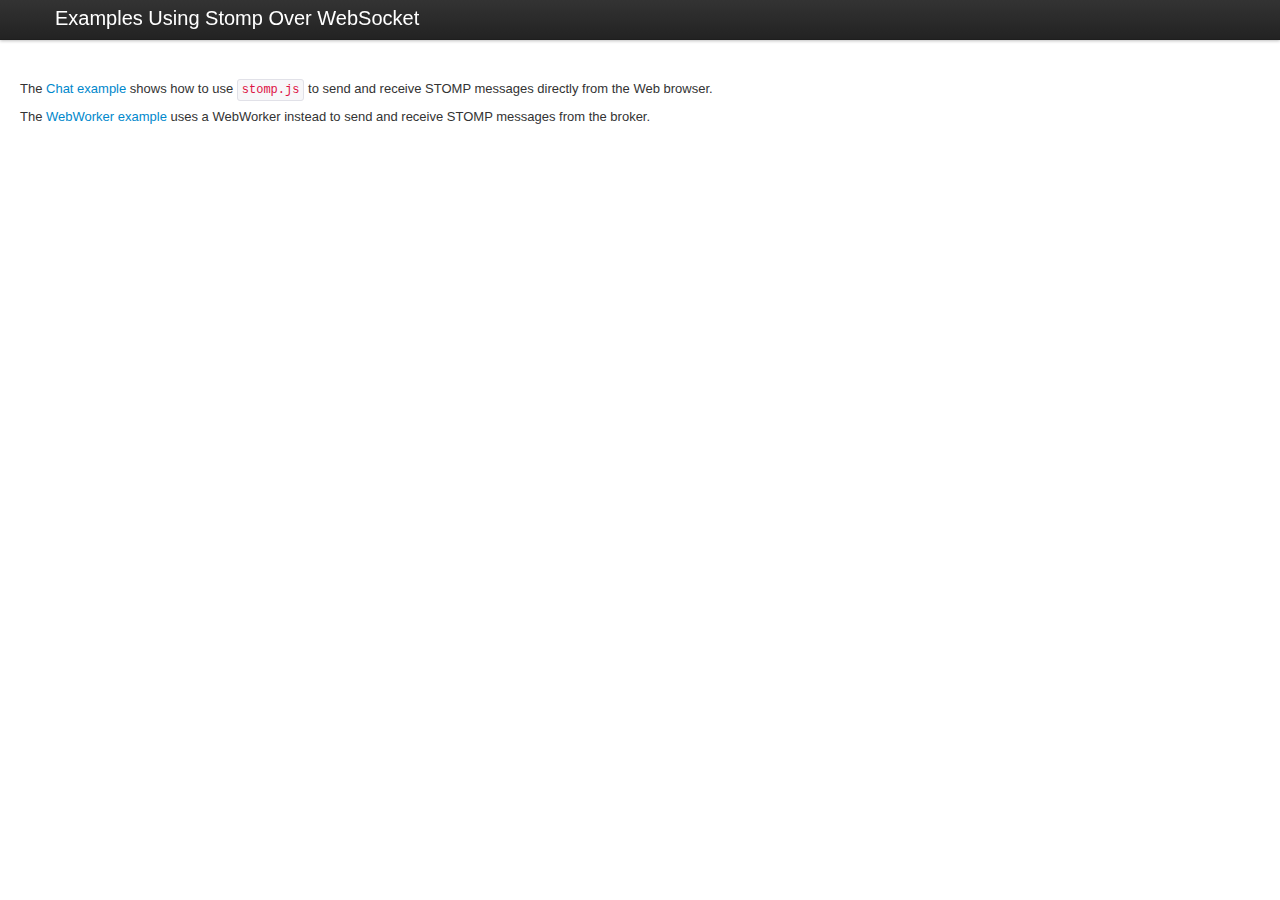
<file: target/doublesir-1.0-SNAPSHOT/libs/stomp-websocket/example/index.html>
<!DOCTYPE html>
<html lang="en">
  <head>
    <meta charset="utf-8">
    <title>Examples Using STOMP Over WebSockets</title>
    <!--[if lt IE 9]>
      <script src="http://html5shim.googlecode.com/svn/trunk/html5.js"></script>
    <![endif]-->
    <link href="css/bootstrap.min.css" rel="stylesheet">
    <link href="css/bootstrap.min.responsive.css" rel="stylesheet">
    <style type="text/css">
      body { padding-top: 80px; }
    </style>
  </head>

  <body>
    
    <div class="navbar navbar-fixed-top">
      <div class="navbar-inner">
        <div class="container">
          <a class="brand" href="#">Examples Using Stomp Over WebSocket</a>
        </div>
      </div>
    </div>

    <div class="container-fluid">
      <div class="row-fluid">
        <p>The <a href="/chat/">Chat example</a> shows how to use <code>stomp.js</code> to send and receive STOMP messages directly from the Web browser.</p>
        <p>The <a href="/webworker/">WebWorker example</a> uses a WebWorker instead to send and receive STOMP messages from the broker.</p>
      </div>
    </div>
  </body>
</html>
</file>
